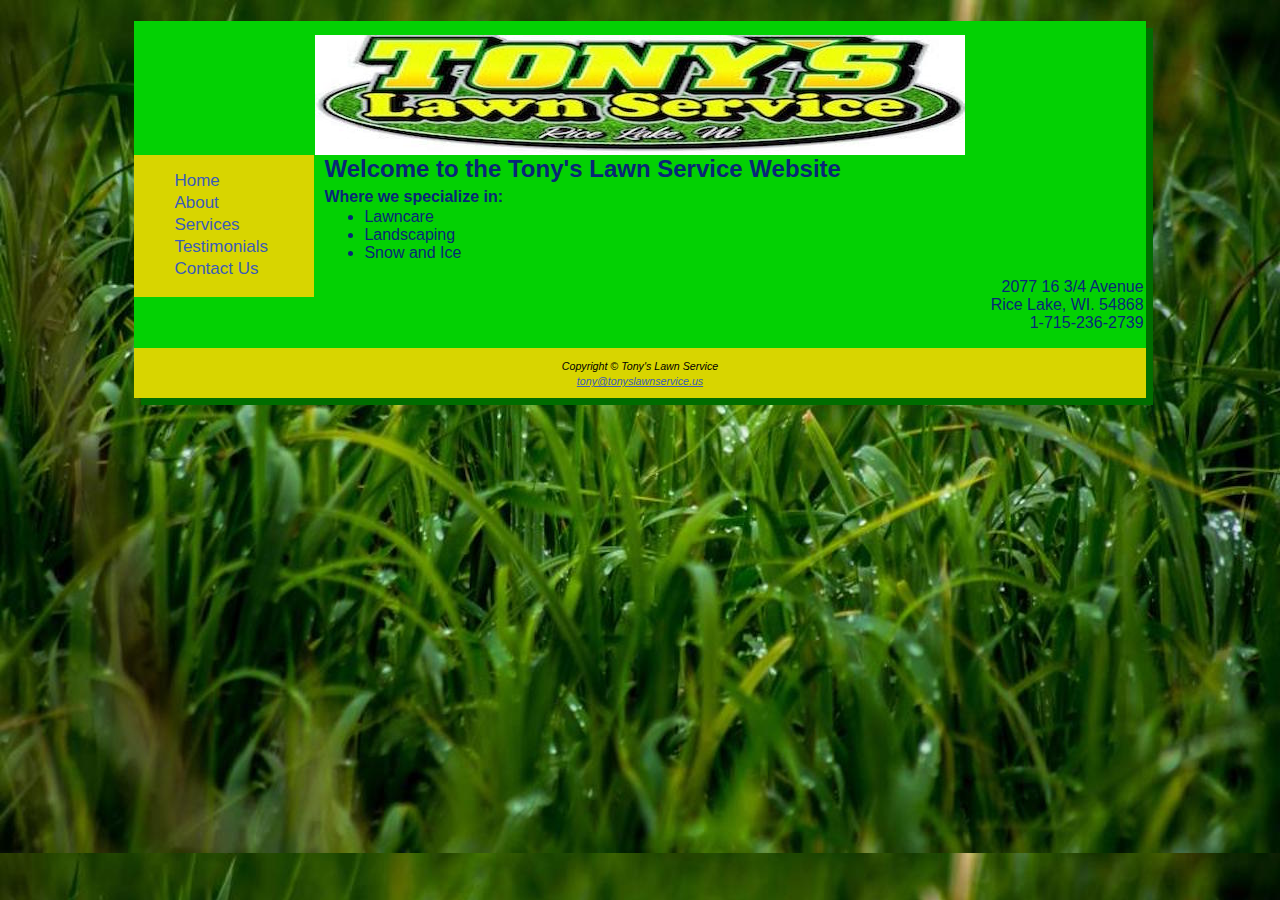
<file: index.html>
<!DOCTYPE html>
<html lang="en-US">
  <head>
    <meta charset="utf-8">
    <title>Tony's Lawn Service</title>
    <link rel="stylesheet" href="stylesheets/tonyslawnservice.css">
    <!--[if lt IE 9]>
    <script src="http://html5shim.googlecode.com/svn/trunk/html5.js">
    </script>
    <![endif-->
    <meta name="viewport"
          content="width=device-width, initial-scale=1.0">
  </head>
  <body>
    <div id="wrapper">
      <header>
        <h1>Tony's Lawn Service</h1>
      </header>
      <nav>
        <ul>
          <li><a href="index.html">Home</a></li>
          <li><a href="about.html">About</a></li>
          <li><a href="services.html">Services</a></li>
          <li><a href="testimonials.html">Testimonials</a></li>
          <li><a href="contact.html">Contact Us</a></li>
        </ul>
      </nav>
      <main id="mower">
        <h2>Welcome to the Tony's Lawn Service Website</h2>
        <h4>Where we specialize in:</h4>
        <ul>
          <li>Lawncare</li>
          <li>Landscaping</li>
          <li>Snow and Ice</li>
        </ul>
        <section>
          <p>
            2077 16 3/4 Avenue<br>
            Rice Lake, WI. 54868<br>
            <a class="mobile" href="tel:1-715-236-2739">1-715-236-2739</a>
            <span class="desktop">1-715-236-2739</span>
          </p>
        </section>
      </main>
      <footer>
        <small>Copyright &copy; Tony's Lawn Service</small><br>
        <small><a href="mailto:tony@tonyslawnservice.us">tony@tonyslawnservice.us</a></small>
      </footer>
    </div>
  </body>
</html>
</file>
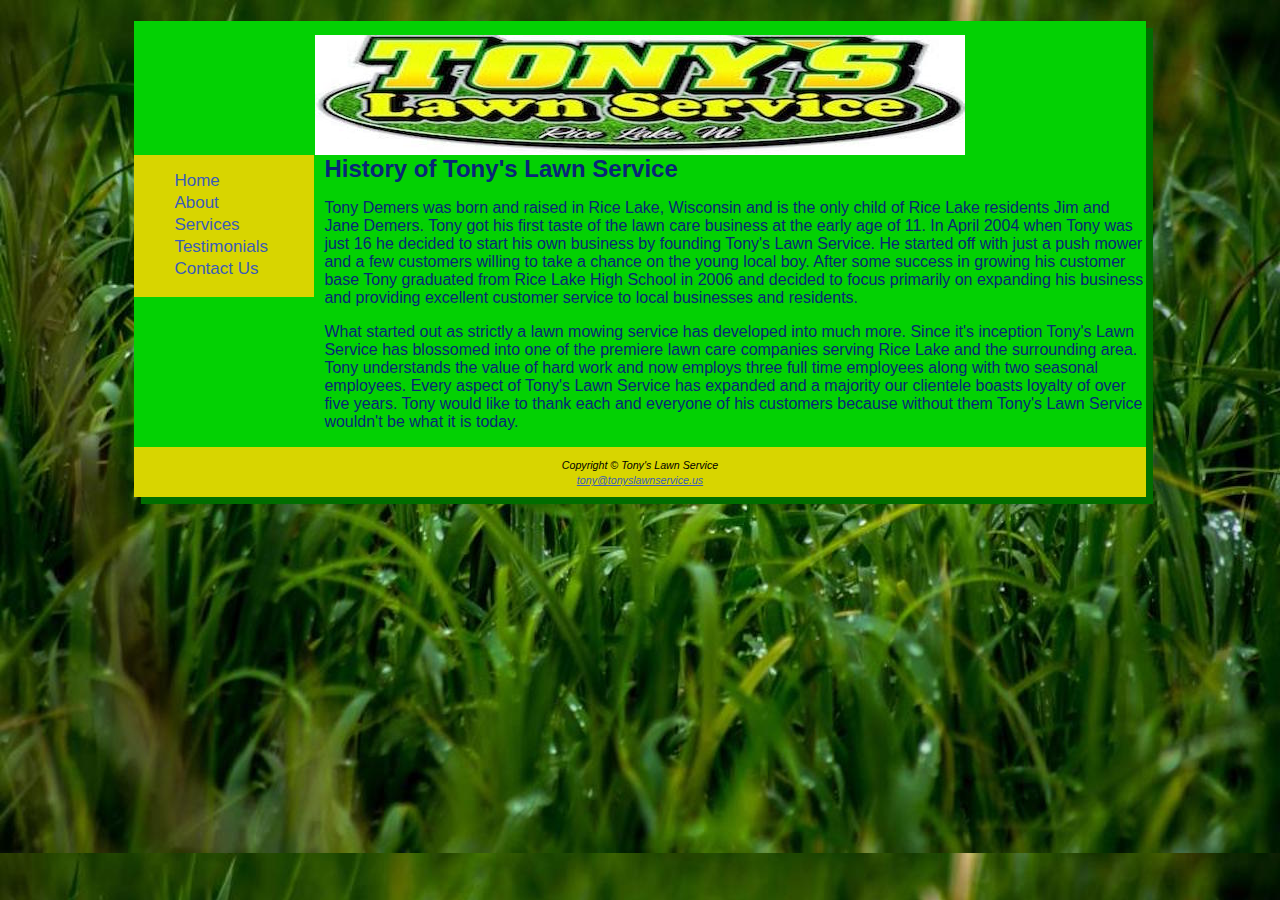
<file: about.html>
<!DOCTYPE html>
<html lang="en-US">
  <head>
    <meta charset="utf-8">
    <title>Tony's Lawn Service - About</title>
    <link rel="stylesheet" href="stylesheets/tonyslawnservice.css">
    <!--[if lt IE 9]>
    <script src="http://html5shim.googlecode.com/svn/trunk/html5.js">
    </script>
    <![endif-->
    <meta name="viewport"
          content="width=device-width, initial-scale=1.0">
  </head>
  <body>
    <div id="wrapper">
      <header>
        <h1>About Tony's Lawn Service</h1>
      </header>
      <nav>
        <ul>
          <li><a href="index.html">Home</a></li>
          <li><a href="about.html">About</a></li>
          <li><a href="services.html">Services</a></li>
          <li><a href="testimonials.html">Testimonials</a></li>
          <li><a href="contact.html">Contact Us</a></li>
        </ul>
      </nav>
      <main>
        <h2>History of Tony's Lawn Service</h2>
        <p>
          Tony Demers was born and raised in Rice Lake, Wisconsin and is the only child of Rice Lake residents 
          Jim and Jane Demers.  Tony got his first taste of the lawn care business at the early age of 11.  In 
          April 2004 when Tony was just 16 he decided to start his own business by founding Tony's Lawn Service.  
          He started off with just a push mower and a few customers willing to take a chance on the young local
          boy.  After some success in growing his customer base Tony graduated from Rice Lake High School in 2006 
          and decided to focus primarily on expanding his business and providing excellent customer service to local
          businesses and residents. 
        </p>
        <p>
          What started out as strictly a lawn mowing service has developed into much more.  Since it's inception 
          Tony's Lawn Service has blossomed into one of the premiere lawn care companies serving Rice Lake 
          and the surrounding area.  Tony understands the value of hard work and now employs three full time employees 
          along with two seasonal employees. Every aspect of Tony's Lawn Service has expanded and a majority our clientele 
          boasts loyalty of over five years.  Tony would like to thank each and everyone of his customers because 
          without them Tony's Lawn Service wouldn't be what it is today.
        </p>
      </main>
      <footer>
        <small>Copyright &copy; Tony's Lawn Service</small><br>
        <small><a href="mailto:tony@tonyslawnservice.us">tony@tonyslawnservice.us</a></small>
      </footer>
    </div>
  </body>
</html>
</file>
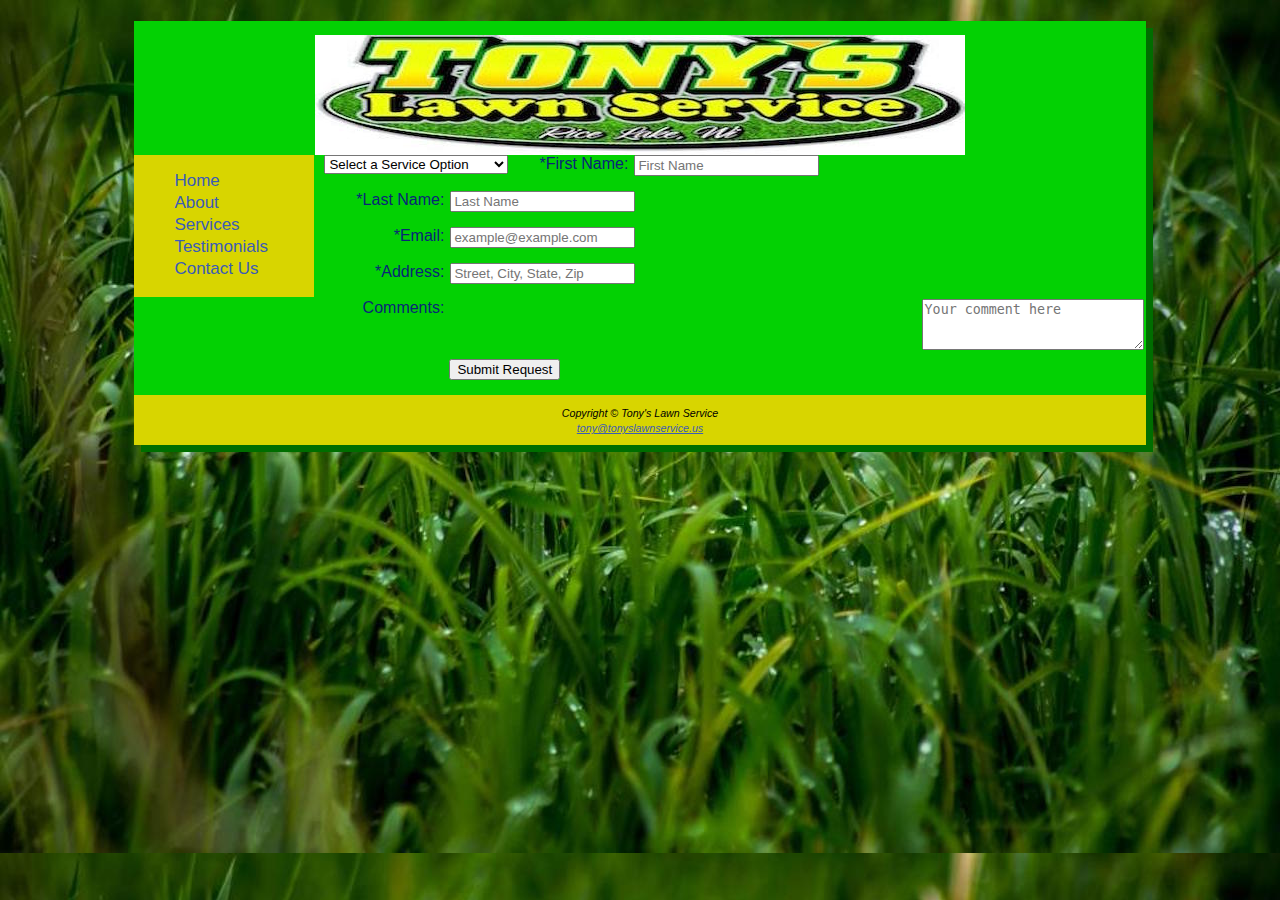
<file: contact.html>
<!DOCTYPE html>
<html lang="en-US">
  <head>
    <meta charset="utf-8">
    <title>Tony's Lawn Service - Contact</title>
    <link rel="stylesheet" href="stylesheets/tonyslawnservice.css">
    <!--[if lt IE 9]>
    <script src="http://html5shim.googlecode.com/svn/trunk/html5.js">
    </script>
    <![endif-->
    <meta name="viewport"
          content="width=device-width, initial-scale=1.0">
  </head>
  <body>
    <div id="wrapper">
      <header>
        <h1>Tony's Lawn Service - Contact</h1>
      </header>
      <nav>
        <ul>
          <li><a href="index.html">Home</a></li>
          <li><a href="about.html">About</a></li>
          <li><a href="services.html">Services</a></li>
          <li><a href="testimonials.html">Testimonials</a></li>
          <li><a href="contact.html">Contact Us</a></li>
        </ul>
      </nav>
      <main>
        <section>
          <form action="mailto:tony@tonyslawnservice.us" method="post">
            <select size="1" name="interest" id="interest">
              <option>Select a Service Option</option>
              <option value="Lawn Service">Lawn Service</option>
              <option value="Fertilizer and Weed Control">Fertilizer and Weed Control</option>
              <option value="Landscaping">Landscaping</option>
              <option value="Snow Removal">Snow Removal</option>
              <option value="Other">Other</option>
            </select>

            <label for="firstName">*First Name:</label>
            <input required placeholder="First Name" type="text" name="firstName" id="firstName">

            <label for="lastName">*Last Name:</label>
            <input required placeholder="Last Name" type="text" name="lastName" id="lastName">

            <label for="myEmail">*Email:</label>
            <input required placeholder="example@example.com" type="email" name="myEmail" id="myEmail">

            <label for="myAddress">*Address:</label>
            <input required placeholder="Street, City, State, Zip" type="text" name="myDate" id="myAddress">
            
            <label for="myComment">Comments:</label>
            <textarea id="myComment" placeholder="Your comment here" name="myComment" rows="3" cols="25"></textarea>
            <input type="submit" value="Submit Request">
            
          </form>
        </section>
      </main>
      <footer>
        <small>Copyright &copy; Tony's Lawn Service</small><br>
        <small><a href="mailto:tony@tonyslawnservice.us">tony@tonyslawnservice.us</a></small>
      </footer>
    </div>
  </body>
</html>
</file>
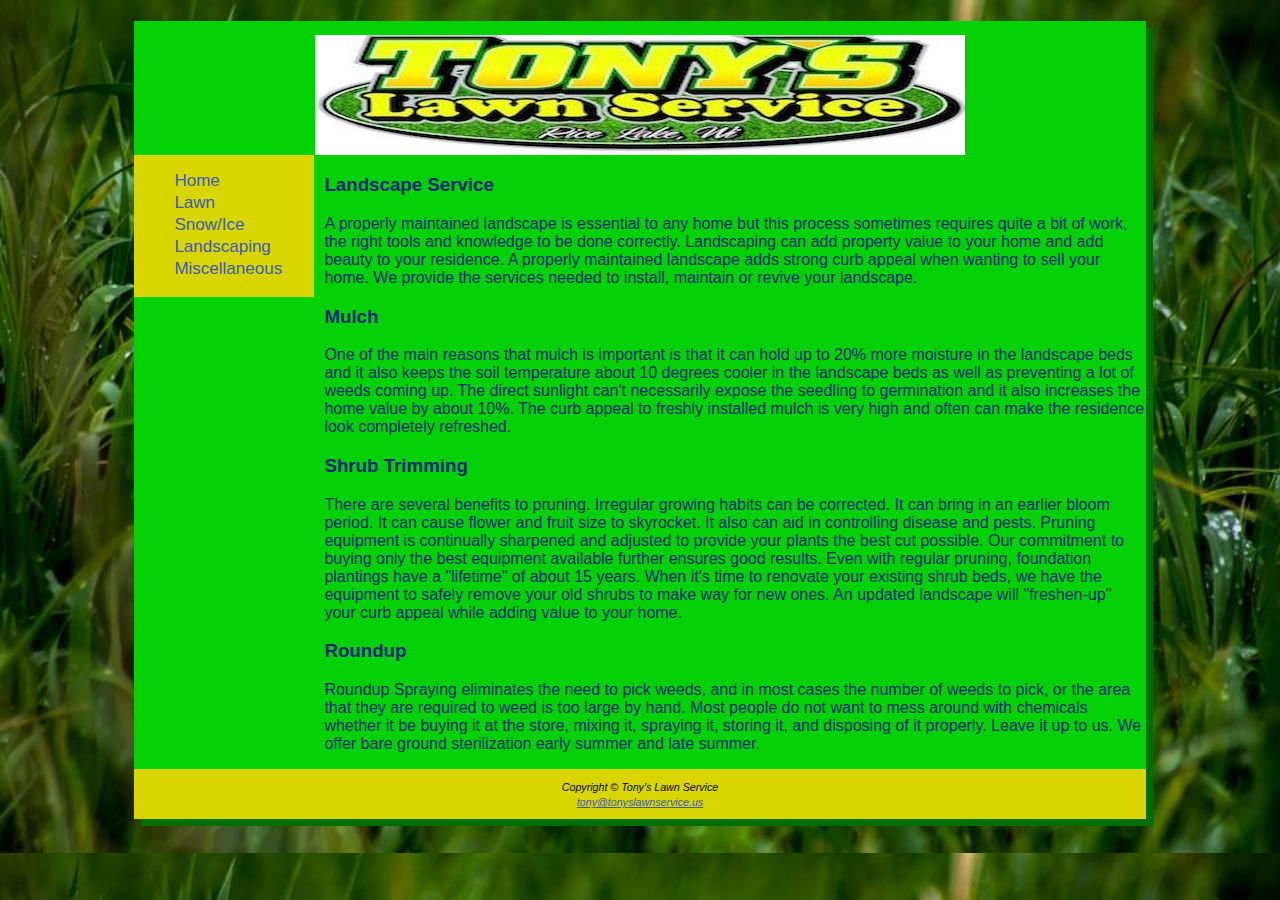
<file: landscape.html>
<!DOCTYPE html>
<html lang="en-US">
  <head>
    <meta charset="utf-8">
    <title>Landscaping Services</title>
    <link rel="stylesheet" href="stylesheets/tonyslawnservice.css">
    <!--[if lt IE 9]>
    <script src="http://html5shim.googlecode.com/svn/trunk/html5.js">
    </script>
    <![endif-->
    <meta name="viewport"
          content="width=device-width, initial-scale=1.0">
  </head>
  <body>
    <div id="wrapper">
      <header>
        <h1>Landscaping Services</h1>
      </header>
      <nav>
        <ul>
          <li><a href="index.html">Home</a></li>
          <li><a href="lawn.html">Lawn</a></li>
          <li><a href="snowice.html">Snow/Ice</a></li>
          <li><a href="landscape.html">Landscaping</a></li>
          <li><a href="miscellaneous.html">Miscellaneous</a></li>
        </ul>
      </nav>
      <main>
        <h3>Landscape Service</h3>
        <p>
          A properly maintained landscape is essential to any home but this process sometimes requires 
          quite a bit of work, the right tools and knowledge to be done correctly.  Landscaping can 
          add property value to your home and add beauty to your residence.  A properly maintained 
          landscape adds strong curb appeal when wanting to sell your home.  We provide the services 
          needed to install, maintain or revive your landscape.
        </p>
        <h3>Mulch</h3>
        <p>
          One of the main reasons that mulch is important is that it can hold up to 20% more moisture 
          in the landscape beds and it also keeps the soil temperature about 10 degrees cooler in the 
          landscape beds as well as preventing a lot of weeds coming up.  The direct sunlight can't 
          necessarily expose the seedling to germination and it also increases the home value by about 10%.  
          The curb appeal to freshly installed mulch is very high and often can make the residence 
          look completely refreshed.  
        </p>
        <h3>Shrub Trimming</h3>
        <p>
          There are several benefits to pruning. Irregular growing habits can be corrected. It can bring 
          in an earlier bloom period. It can cause flower and fruit size to skyrocket. It also can aid in 
          controlling disease and pests.  Pruning equipment is continually sharpened and adjusted to 
          provide your plants the best cut possible.  Our commitment to buying only the best equipment 
          available further ensures good results.  Even with regular pruning, foundation plantings 
          have a "lifetime" of about 15 years.  When it's time to renovate your existing shrub beds, we 
          have the equipment to safely remove your old shrubs to make way for new ones.  An updated 
          landscape will "freshen-up" your curb appeal while adding value to your home.  
        </p>
        <h3>Roundup</h3>
        <p>
          Roundup Spraying eliminates the need to pick weeds, and in most cases the number of weeds to 
          pick, or the area that they are required to weed is too large by hand.  Most people do not want 
          to mess around with chemicals whether it be buying it at the store, mixing it, spraying it, 
          storing it, and disposing of it properly.  Leave it up to us.  We offer bare ground sterilization 
          early summer and late summer.  
        </p>
      </main>
      <footer>
        <small>Copyright &copy; Tony's Lawn Service</small><br>
        <small><a href="mailto:tony@tonyslawnservice.us">tony@tonyslawnservice.us</a></small>
      </footer>
    </div>
  </body>
</html>
</file>
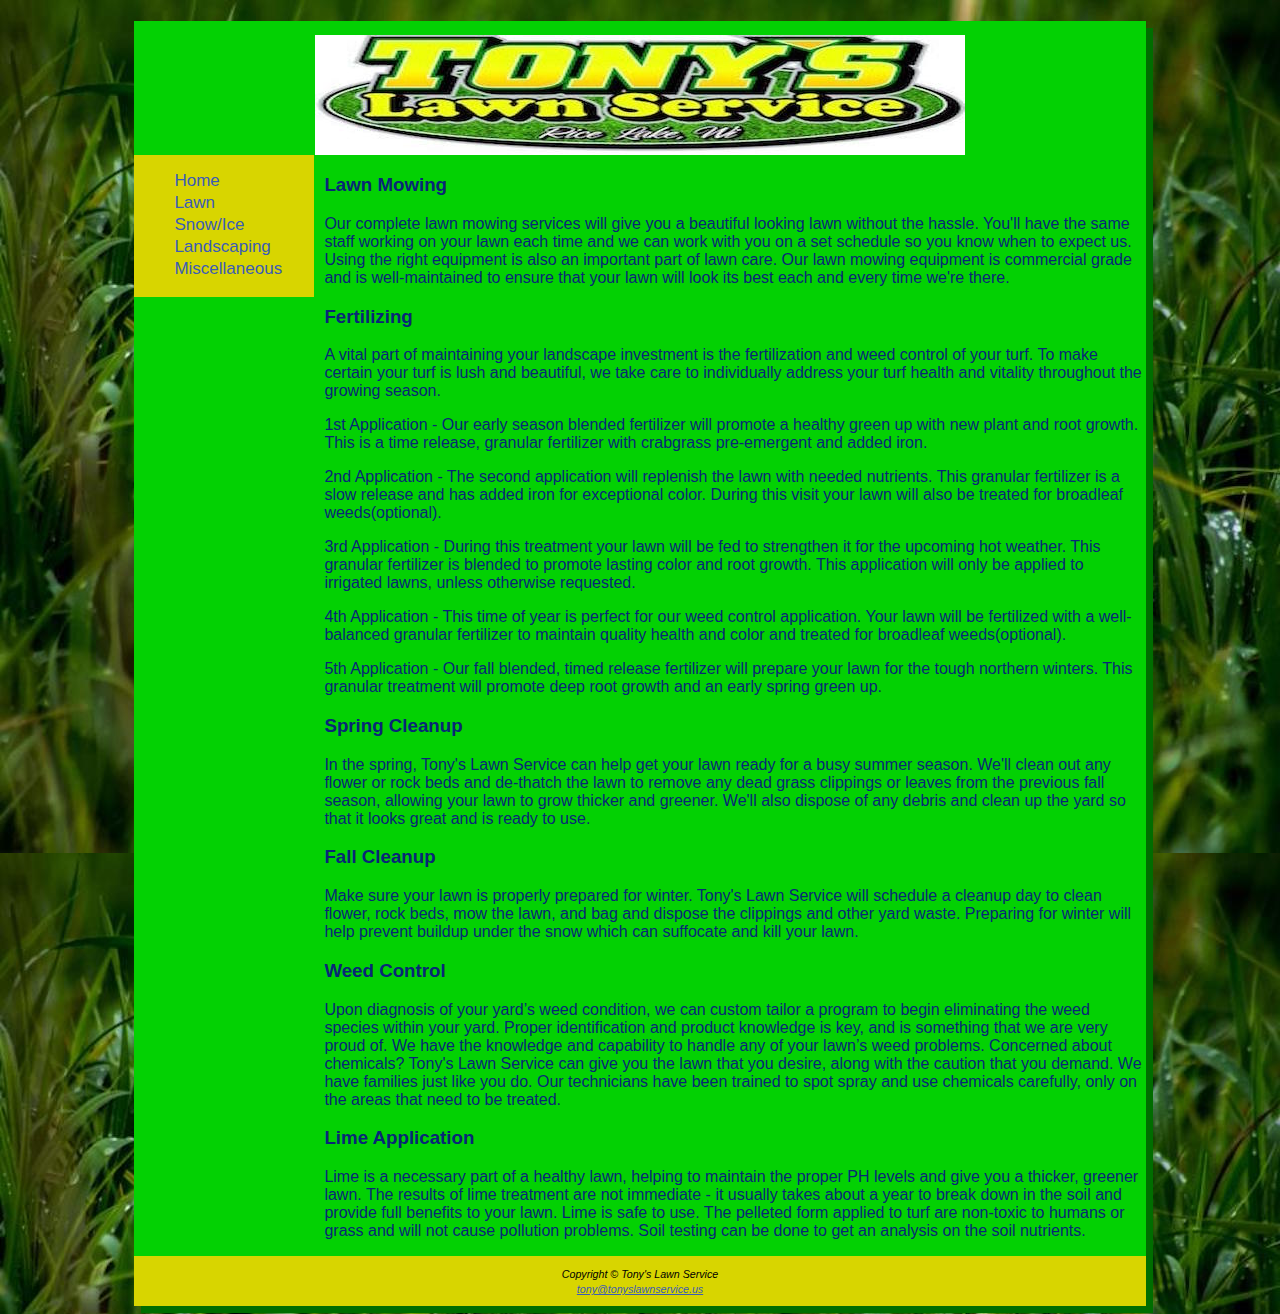
<file: lawn.html>
<!DOCTYPE html>
<html lang="en-US">
  <head>
    <meta charset="utf-8">
    <title>Lawn Services</title>
    <link rel="stylesheet" href="stylesheets/tonyslawnservice.css">
    <!--[if lt IE 9]>
    <script src="http://html5shim.googlecode.com/svn/trunk/html5.js">
    </script>
    <![endif-->
    <meta name="viewport"
          content="width=device-width, initial-scale=1.0">
  </head>
  <body>
    <div id="wrapper">
      <header>
        <h1>Lawn Services</h1>
      </header>
      <nav>
        <ul>
          <li><a href="index.html">Home</a></li>
          <li><a href="lawn.html">Lawn</a></li>
          <li><a href="snowice.html">Snow/Ice</a></li>
          <li><a href="landscape.html">Landscaping</a></li>
          <li><a href="miscellaneous.html">Miscellaneous</a></li>
        </ul>
      </nav>
      <main>
        <h3>Lawn Mowing</h3>
          <p>
            Our complete lawn mowing services will give you a beautiful looking lawn without the hassle. 
            You'll have the same staff working on your lawn each time and we can work with you on a set 
            schedule so you know when to expect us. Using the right equipment is also an important part 
            of lawn care. Our lawn mowing equipment is commercial grade and is well-maintained to ensure 
            that your lawn will look its best each and every time we're there.
          </p>
        <h3>Fertilizing</h3>
          <p>
            A vital part of maintaining your landscape investment is the fertilization and weed control of 
            your turf. To make certain your turf is lush and beautiful, we take care to individually address 
            your turf health and vitality throughout the growing season.
          </p>
          
          <p>
            1st Application - Our early season blended fertilizer will promote a healthy green up with new 
            plant and root growth. This is a time release, granular fertilizer with crabgrass pre-emergent 
            and added iron.
          </p>
          
          <p>
            2nd Application - The second application will replenish the lawn with needed nutrients. This 
            granular fertilizer is a slow release and has added iron for exceptional color. During this visit 
            your lawn will also be treated for broadleaf weeds(optional).
          </p>
          
          <p>
            3rd Application - During this treatment your lawn will be fed to strengthen it for the upcoming 
            hot weather. This granular fertilizer is blended to promote lasting color and root growth.  
            This application will only be applied to irrigated lawns, unless otherwise requested.
          </p>
          
          <p>
            4th Application - This time of year is perfect for our weed control application. Your lawn will 
            be fertilized with a well-balanced granular fertilizer to maintain quality health and color and 
            treated for broadleaf weeds(optional).
          </p>
          
          <p>
            5th Application - Our fall blended, timed release fertilizer will prepare your lawn for the tough 
            northern winters. This granular treatment will promote deep root growth and an early spring 
            green up.
          </p>
        <h3>Spring Cleanup</h3>
          <p>
            In the spring, Tony's Lawn Service can help get your lawn ready for a busy summer season. 
            We'll clean out any flower or rock beds and de-thatch the lawn to remove any dead grass clippings 
            or leaves from the previous fall season, allowing your lawn to grow thicker and greener. 
            We'll also dispose of any debris and clean up the yard so that it looks great and is ready to use.
          </p>
        <h3>Fall Cleanup</h3>
          <p>
            Make sure your lawn is properly prepared for winter.  Tony's Lawn Service will schedule a 
            cleanup day to clean flower, rock beds, mow the lawn, and bag and dispose the clippings and 
            other yard waste. Preparing for winter will help prevent buildup under the snow which can 
            suffocate and kill your lawn.
          </p>
        <h3>Weed Control</h3>
          <p>
            Upon diagnosis of your yard’s weed condition, we can custom tailor a program to begin eliminating 
            the weed species within your yard.  Proper identification and product knowledge is key, and 
            is something that we are very proud of.  We have the knowledge and capability to handle any of 
            your lawn’s weed problems.  Concerned about chemicals?  Tony's Lawn Service can give you the lawn 
            that you desire, along with the caution that you demand.  We have families just like you do.  
            Our technicians have been trained to spot spray and use chemicals carefully, only on the areas 
            that need to be treated.
          </p>
        <h3>Lime Application</h3>
          <p>
            Lime is a necessary part of a healthy lawn, helping to maintain the proper PH levels and give 
            you a thicker, greener lawn.  The results of lime treatment are not immediate - it usually takes 
            about a year to break down in the soil and provide full benefits to your lawn.  Lime is safe 
            to use.  The pelleted form applied to turf are non-toxic to humans or grass and will not 
            cause pollution problems.  Soil testing can be done to get an analysis on the soil nutrients.
          </p>
      </main>
      <footer>
        <small>Copyright &copy; Tony's Lawn Service</small><br>
        <small><a href="mailto:tony@tonyslawnservice.us">tony@tonyslawnservice.us</a></small>
      </footer>
    </div>
  </body>
</html>
</file>
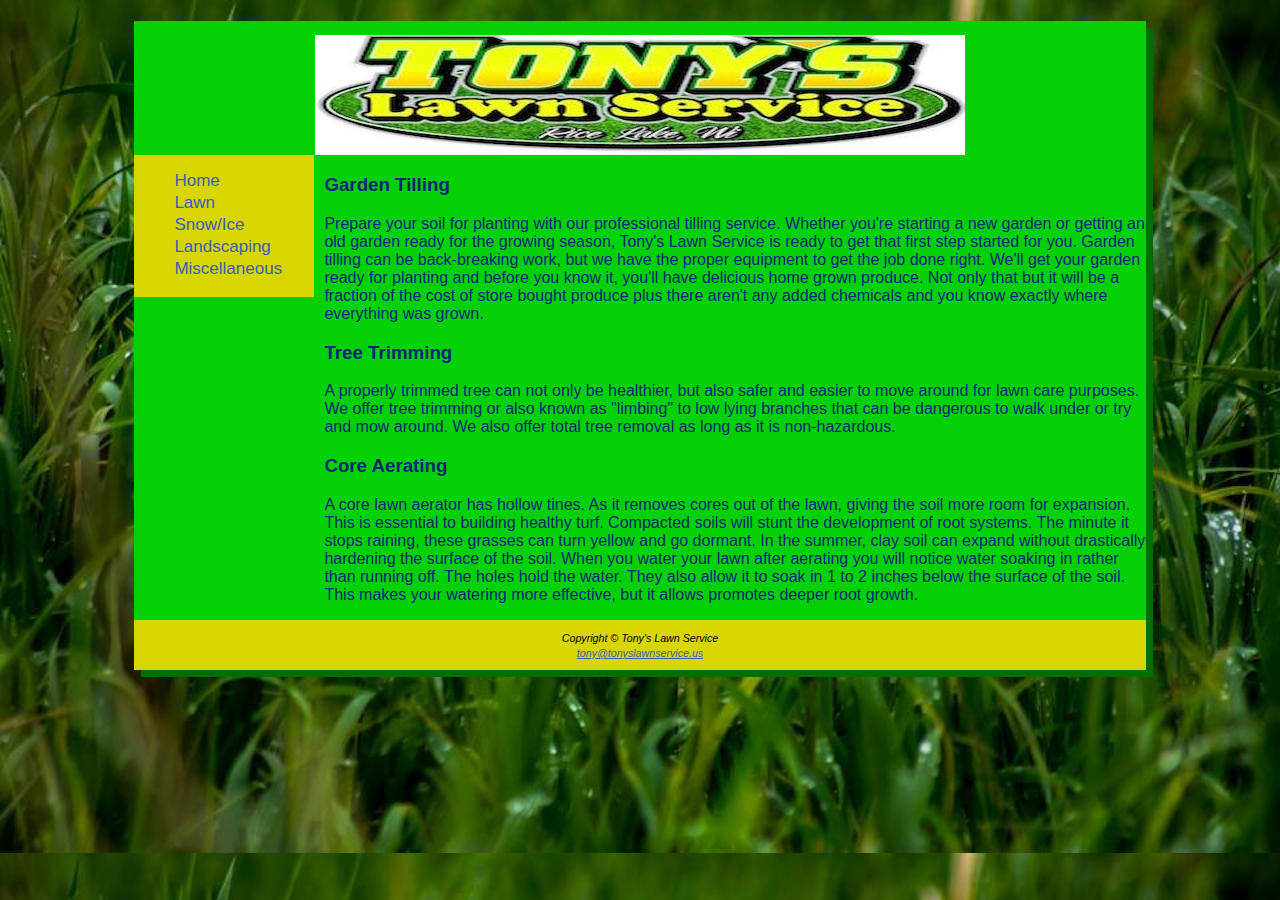
<file: miscellaneous.html>
<!DOCTYPE html>
<html lang="en-US">
  <head>
    <meta charset="utf-8">
    <title>Miscellaneous Services</title>
    <link rel="stylesheet" href="stylesheets/tonyslawnservice.css">
    <!--[if lt IE 9]>
    <script src="http://html5shim.googlecode.com/svn/trunk/html5.js">
    </script>
    <![endif-->
    <meta name="viewport"
          content="width=device-width, initial-scale=1.0">
  </head>
  <body>
    <div id="wrapper">
      <header>
        <h1>Miscellaneous Services</h1>
      </header>
      <nav>
        <ul>
          <li><a href="index.html">Home</a></li>
          <li><a href="lawn.html">Lawn</a></li>
          <li><a href="snowice.html">Snow/Ice</a></li>
          <li><a href="landscape.html">Landscaping</a></li>
          <li><a href="miscellaneous.html">Miscellaneous</a></li>
        </ul>
      </nav>
      <main>
        <h3>Garden Tilling</h3>
        <p>
          Prepare your soil for planting with our professional tilling service.  Whether you're starting a 
          new garden or getting an old garden ready for the growing season, Tony's Lawn Service is ready 
          to get that first step started for you.  Garden tilling can be back-breaking work, but we have 
          the proper equipment to get the job done right.  We'll get your garden ready for planting and 
          before you know it, you'll have delicious home grown produce.  Not only that but it will be a 
          fraction of the cost of store bought produce plus there aren't any added chemicals and you know 
          exactly where everything was grown.
        </p>
        <h3>Tree Trimming</h3>
        <p>
          A properly trimmed tree can not only be healthier, but also safer and easier to move around 
          for lawn care purposes.  We offer tree trimming or also known as "limbing" to low lying branches 
          that can be dangerous to walk under or try and mow around.  We also offer total tree removal as 
          long as it is non-hazardous.
        </p>
        <h3>Core Aerating</h3>
        <p>
          A core lawn aerator has hollow tines. As it removes cores out of the lawn, giving the soil more 
          room for expansion. This is essential to building healthy turf. Compacted soils will stunt the 
          development of root systems. The minute it stops raining, these grasses can turn yellow and go dormant. 
           In the summer, clay soil can expand without drastically hardening the surface of the soil.  When you 
          water your lawn after aerating you will notice water soaking in rather than running off. The 
          holes hold the water. They also allow it to soak in 1 to 2 inches below the surface of the soil. 
          This makes your watering more effective, but it allows promotes deeper root growth.
        </p>
      </main>
      <footer>
        <small>Copyright &copy; Tony's Lawn Service</small><br>
        <small><a href="mailto:tony@tonyslawnservice.us">tony@tonyslawnservice.us</a></small>
      </footer>
    </div>
  </body>
</html>
</file>
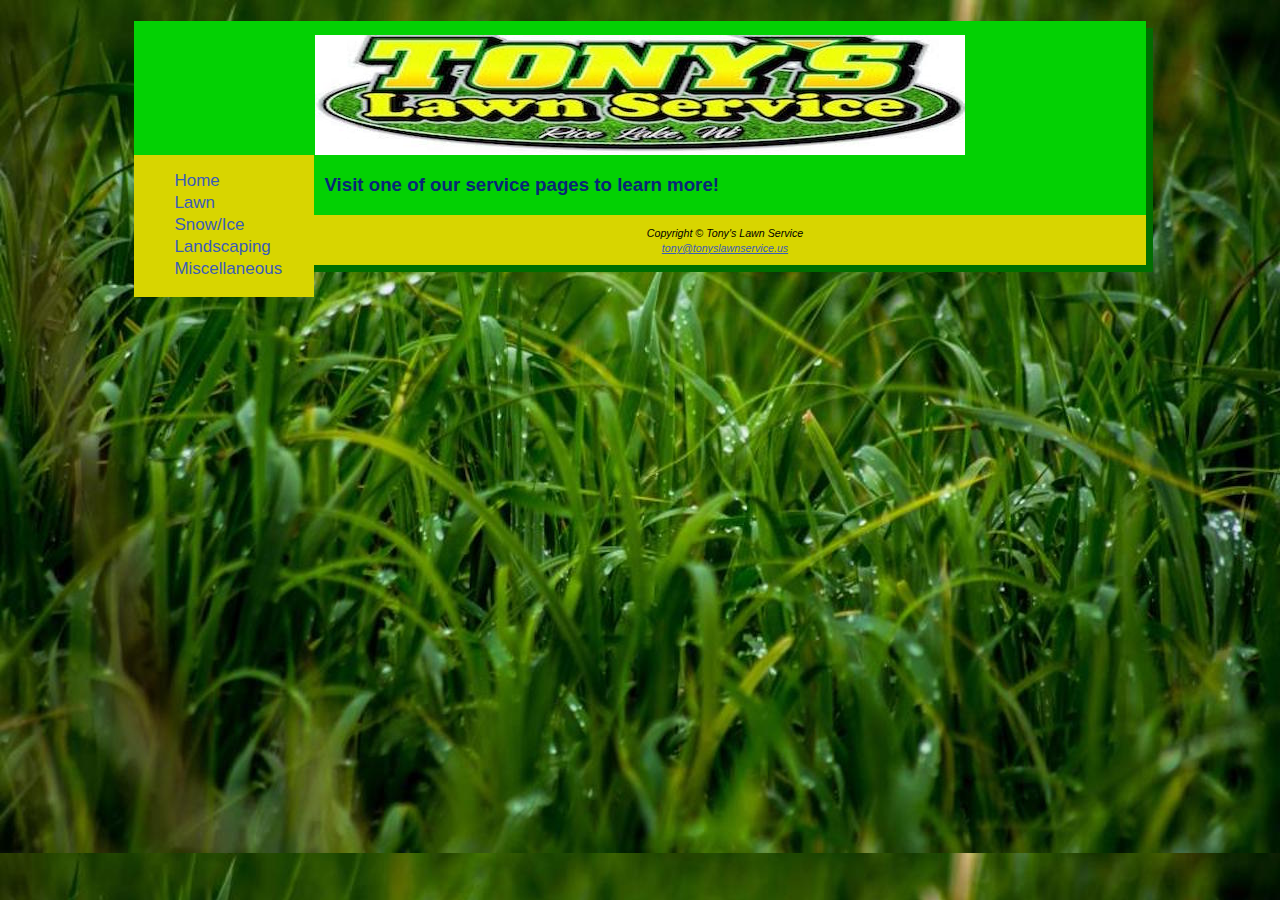
<file: services.html>
<!DOCTYPE html>
<html lang="en-US">
  <head>
    <meta charset="utf-8">
    <title>Tony's Lawn Service - Services</title>
    <link rel="stylesheet" href="stylesheets/tonyslawnservice.css">
    <!--[if lt IE 9]>
    <script src="http://html5shim.googlecode.com/svn/trunk/html5.js">
    </script>
    <![endif-->
    <meta name="viewport"
          content="width=device-width, initial-scale=1.0">
  </head>
  <body>
    <div id="wrapper">
      <header>
        <h1>Tony's Lawn Service - Services</h1>
      </header>
      <nav>
        <ul>
          <li><a href="index.html">Home</a></li>
          <li><a href="lawn.html">Lawn</a></li>
          <li><a href="snowice.html">Snow/Ice</a></li>
          <li><a href="landscape.html">Landscaping</a></li>
          <li><a href="miscellaneous.html">Miscellaneous</a></li>
        </ul>
      </nav>
      <main>
        <h3>Visit one of our service pages to learn more!</h3>
      </main>
      <footer>
        <small>Copyright &copy; Tony's Lawn Service</small><br>
        <small><a href="mailto:tony@tonyslawnservice.us">tony@tonyslawnservice.us</a></small>
      </footer>
    </div>
  </body>
</html>
</file>
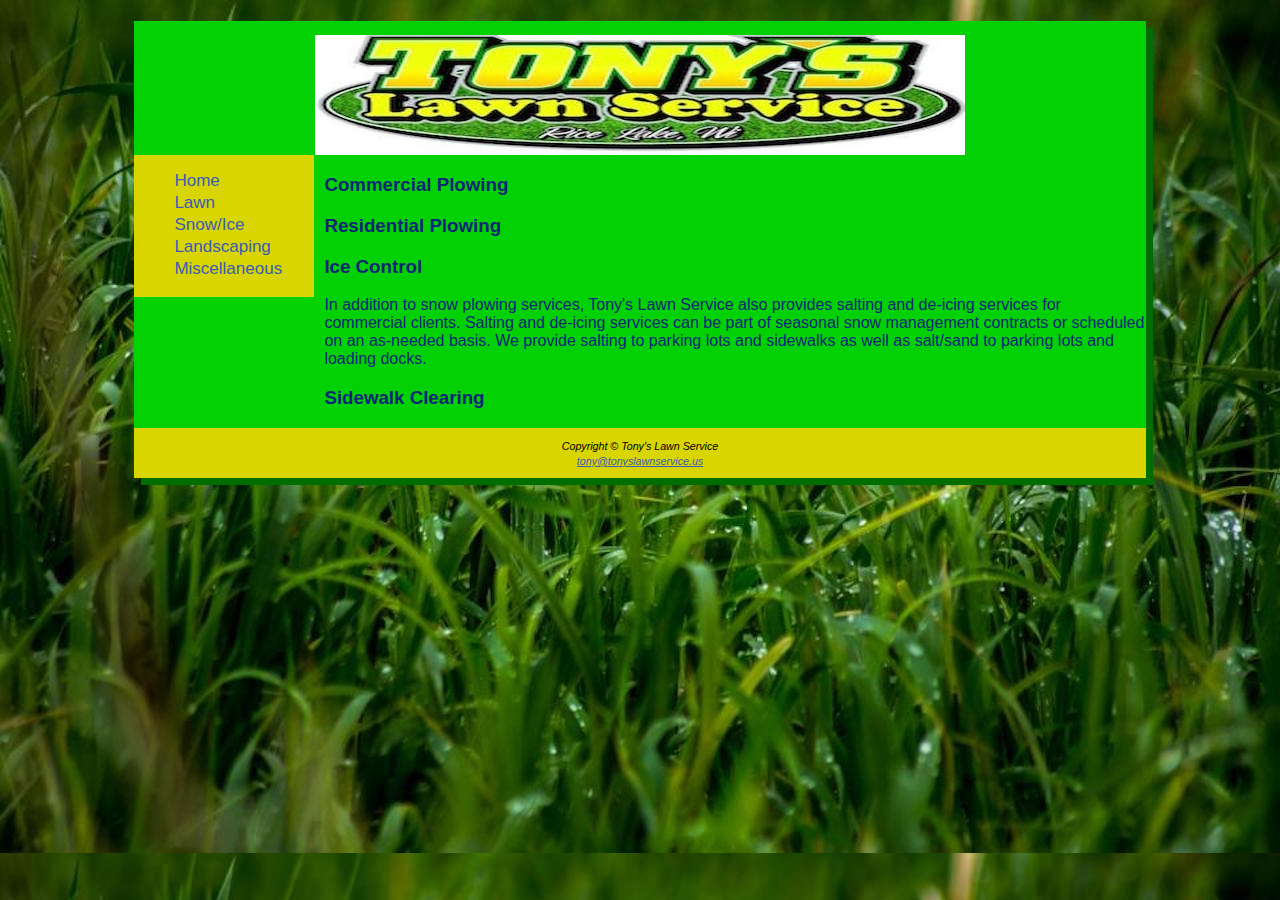
<file: snowice.html>
<!DOCTYPE html>
<html lang="en-US">
  <head>
    <meta charset="utf-8">
    <title>Snow & Ice Services</title>
    <link rel="stylesheet" href="stylesheets/tonyslawnservice.css">
    <!--[if lt IE 9]>
    <script src="http://html5shim.googlecode.com/svn/trunk/html5.js">
    </script>
    <![endif-->
    <meta name="viewport"
          content="width=device-width, initial-scale=1.0">
  </head>
  <body>
    <div id="wrapper">
      <header>
        <h1>Snow & Ice Services</h1>
      </header>
      <nav>
        <ul>
          <li><a href="index.html">Home</a></li>
          <li><a href="lawn.html">Lawn</a></li>
          <li><a href="snowice.html">Snow/Ice</a></li>
          <li><a href="landscape.html">Landscaping</a></li>
          <li><a href="miscellaneous.html">Miscellaneous</a></li>
        </ul>
      </nav>
      <main>
        <h3>Commercial Plowing</h3>
        <p>
        
        </p>
        <h3>Residential Plowing</h3>
        <p>
          
        </p>
        <h3>Ice Control</h3>
        <p>
          In addition to snow plowing services, Tony's Lawn Service also provides salting and de-icing 
          services for commercial clients.  Salting and de-icing services can be part of seasonal snow 
          management contracts or scheduled on an as-needed basis.  We provide salting to parking lots and 
          sidewalks as well as salt/sand to parking lots and loading docks.
        </p>
        <h3>Sidewalk Clearing</h3>
        <p>
          
        </p>
      </main>
      <footer>
        <small>Copyright &copy; Tony's Lawn Service</small><br>
        <small><a href="mailto:tony@tonyslawnservice.us">tony@tonyslawnservice.us</a></small>
      </footer>
    </div>
  </body>
</html>
</file>
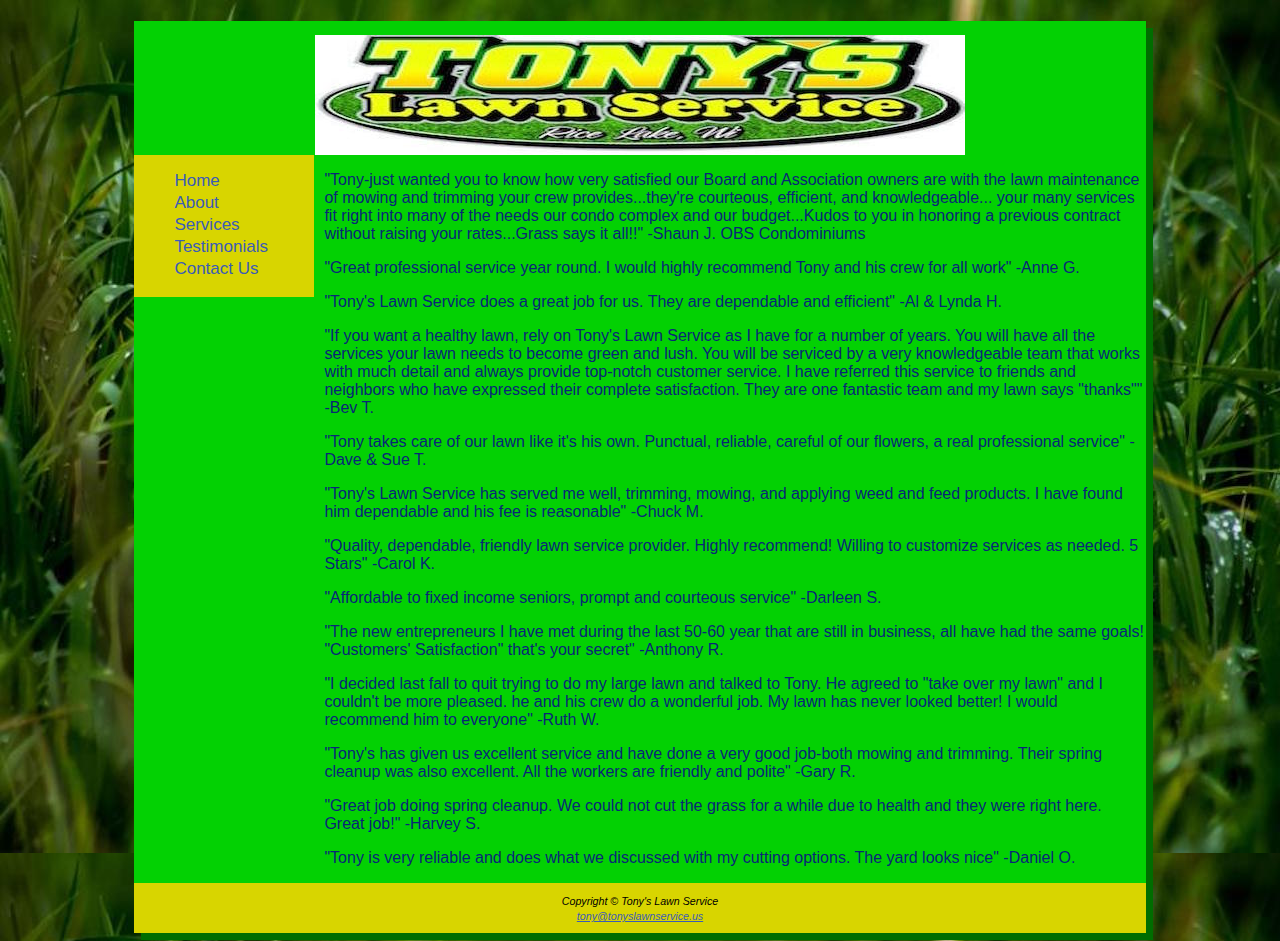
<file: testimonials.html>
<!DOCTYPE html>
<html lang="en-US">
  <head>
    <meta charset="utf-8">
    <title>Tony's Lawn Service - Testimonials</title>
    <link rel="stylesheet" href="stylesheets/tonyslawnservice.css">
    <!--[if lt IE 9]>
    <script src="http://html5shim.googlecode.com/svn/trunk/html5.js">
    </script>
    <![endif-->
    <meta name="viewport"
          content="width=device-width, initial-scale=1.0">
  </head>
  <body>
    <div id="wrapper">
      <header>
        <h1>Tony's Lawn Service - Testimonials</h1>
      </header>
      <nav>
        <ul>
          <li><a href="index.html">Home</a></li>
          <li><a href="about.html">About</a></li>
          <li><a href="services.html">Services</a></li>
          <li><a href="testimonials.html">Testimonials</a></li>
          <li><a href="contact.html">Contact Us</a></li>
        </ul>
      </nav>
      <main>
        <p>
          "Tony-just wanted you to know how very satisfied our Board and Association owners are with the lawn 
          maintenance of mowing and trimming your crew provides...they're courteous, efficient, and knowledgeable...
          your many services fit right into many of the needs our condo complex and our budget...Kudos to you in 
          honoring a previous contract without raising your rates...Grass says it all!!" -Shaun J. OBS Condominiums
        </p>
        
        <p>
          "Great professional service year round.  I would highly recommend Tony and his crew for all work" -Anne G.
        </p>
        
        <p>
          "Tony's Lawn Service does a great job for us.  They are dependable and efficient" -Al & Lynda H.
        </p>
        
        <p>
          "If you want a healthy lawn, rely on Tony's Lawn Service as I have for a number of years.  You will have 
          all the services your lawn needs to become green and lush.  You will be serviced by a very knowledgeable team 
          that works with much detail and always provide top-notch customer service.  I have referred this service 
          to friends and neighbors who have expressed their complete satisfaction.  They are one fantastic team and 
          my lawn says "thanks"" -Bev T.
        </p>
        <p>
          "Tony takes care of our lawn like it's his own.  Punctual, reliable, careful of our flowers, a real 
          professional service" -Dave & Sue T.
        </p>
        
        <p>
          "Tony's Lawn Service has served me well, trimming, mowing, and applying weed and feed products.  I have found 
          him dependable and his fee is reasonable" -Chuck M.
        </p>
        
        <p>
          "Quality, dependable, friendly lawn service provider.  Highly recommend!  Willing to customize services 
          as needed.  5 Stars" -Carol K.
        </p>
        
        <p>
          "Affordable to fixed income seniors, prompt and courteous service" -Darleen S.
        </p>
        
        <p>
          "The new entrepreneurs I have met during the last 50-60 year that are still in business, all have had 
          the same goals! "Customers' Satisfaction" that's your secret" -Anthony R.
        </p>
        
        <p> 
          "I decided last fall to quit trying to do my large lawn and talked to Tony.  He agreed to "take over my lawn" 
          and I couldn't be more pleased.  he and his crew do a wonderful job.  My lawn has never looked better!  
          I would recommend him to everyone" -Ruth W.
        </p>
        
        <p> 
          "Tony's has given us excellent service and have done a very good job-both mowing and trimming.  Their spring 
          cleanup was also excellent.  All the workers are friendly and polite" -Gary R.
        </p>
        
        <p>
          "Great job doing spring cleanup.  We could not cut the grass for a while due to health and they were right 
          here.  Great job!" -Harvey S.
        </p>
        
        <p>
          "Tony is very reliable and does what we discussed with my cutting options.  The yard looks nice" -Daniel O.
        </p>
      </main>
      <footer>
        <small>Copyright &copy; Tony's Lawn Service</small><br>
        <small><a href="mailto:tony@tonyslawnservice.us">tony@tonyslawnservice.us</a></small>
      </footer>
    </div>
  </body>
</html>
</file>
<file: stylesheets/tonyslawnservice.css>
body {
  background-color: #888600;
  background-image: url(../images/grass.jpg);
  color: #092677;
  font-family: Verdana, Arial, sans-serif;
}

header {
  height: 134px;
}

header h1 {
  margin-bottom: 0;
}

h1 {
  background-image: url(../images/tls_logo.jpg);
  background-position: center;
  background-repeat: no-repeat;
  font-family: Verdana, Arial, sans-serif;
  height: 148px;
  text-indent: -9999px;
}

h2 {
  font-family: Verdana, Arial, sans-serif;
}

main {
  display: block;
  margin-left: 180px;
  padding-left: 10px;
}

main h2 {
  margin-bottom: 0;
  margin-top: 0;
}

main h4 {
  font-family: Verdana, Arial, sans-serif;
  margin-bottom: 0;
  margin-top: 5px;
}

main section {
  text-align: right;
  padding-right: 2px;
}

main ul {
  margin-top: 2px;
}

nav {
  background-color: #D8D500;
  float: left;
  padding: 0;
  width: 180px;
}

nav a {
  text-decoration: none;
}

nav li {
  display: inline-block;
  font-size: 17px;
  margin-bottom: 2px;
  text-align: left;
  width: 120px;
}

footer {
  background-color: #D8D500;
  color: #000000;
  font-size: .80em;
  font-style: italic;
  padding: 10px;
  text-align: center;
}

nav a:link {
  color: #3B5CB6;
}

nav a:visited {
  color: #051C5B;
}

nav a:hover, nav a:focus {
  color: #008E00;
}

footer a:link {
  color: #3B5CB6;
}

footer a:visited {
  color: #051C5B;
}

footer a:hover, footer a:focus {
  color: #008E00;
}

label {
  display: block;
  float: left;
  padding-right: 6px;
  text-align: right;
  width: 120px;
}

input[type=email],
input[type=submit],
input[type=text],
input[type=textarea] {
  display: block;
  margin-bottom: 15px;
}

input[type=submit] {
  margin-left: 125px;
  margin-top: 5px;
}

input[type=textarea] {
 float: left;
}

.mobile {
  display: none;
}

.desktop {
  display: inline;
}

#interest{
  float: left;
  margin-bottom: 5px;
}

#wrapper {
  background-color: #03D103;
  box-shadow: 7px 7px 0 #006D00;
  margin-left: auto;
  margin-right: auto;
  max-width: 2048px;
  min-width: 960px;
  width: 80%;
}

#arrow {
  background-image: url(../images/arrow.png);
  background-repeat: no-repeat;
  background-size: 100% 100%;
  height: 300px;
}

@media only screen and (max-width: 64em) {
  body {
    background-color: #888600;
    background-image: url(../images/grass.jpg);
    margin: 0;
  }
  
  main {
    display: block;
    margin-left: 0;
    padding-left: 10px;
  }
  
  nav li {
    display: inline;
    font-size: 120%;
    margin: 5%;
    padding: 0.5%;
    width: 80px;
  }
  
  nav {
    float: none;
    padding: 0;
    text-align: center;
    font-size: 12px;
    width: auto;
  }
  
  h1 {
    background-image: url(../images/tls_logo.jpg);
    background-position: center;
    height: 148px;
    text-indent: -9999px;
  }
  
  #wrapper {
    box-shadow: none;
    min-width: 0;
    width: auto;
  }
}

@media only screen and (max-width: 37.5em) {
  nav li {
    background-color: #FFFC04;
    box-shadow: 2px 2px 0 #006D00;
    display: inline-block;
    font-size: 120%;
    margin: 1%;
    padding: 0.5%;
    text-align: center;
    width: 120px;
  }
  
  h1 {
    background-image: url(../images/tls_logo_mobile.jpg);
    background-position: center;
    height: 148px;
    width: 324px;
    text-indent: -9999px;
  }
  
  nav a {
    display: block;
  }
  
  .mobile {
    display: inline;
  }

  .desktop {
    display: none;
  }
}
</file>
